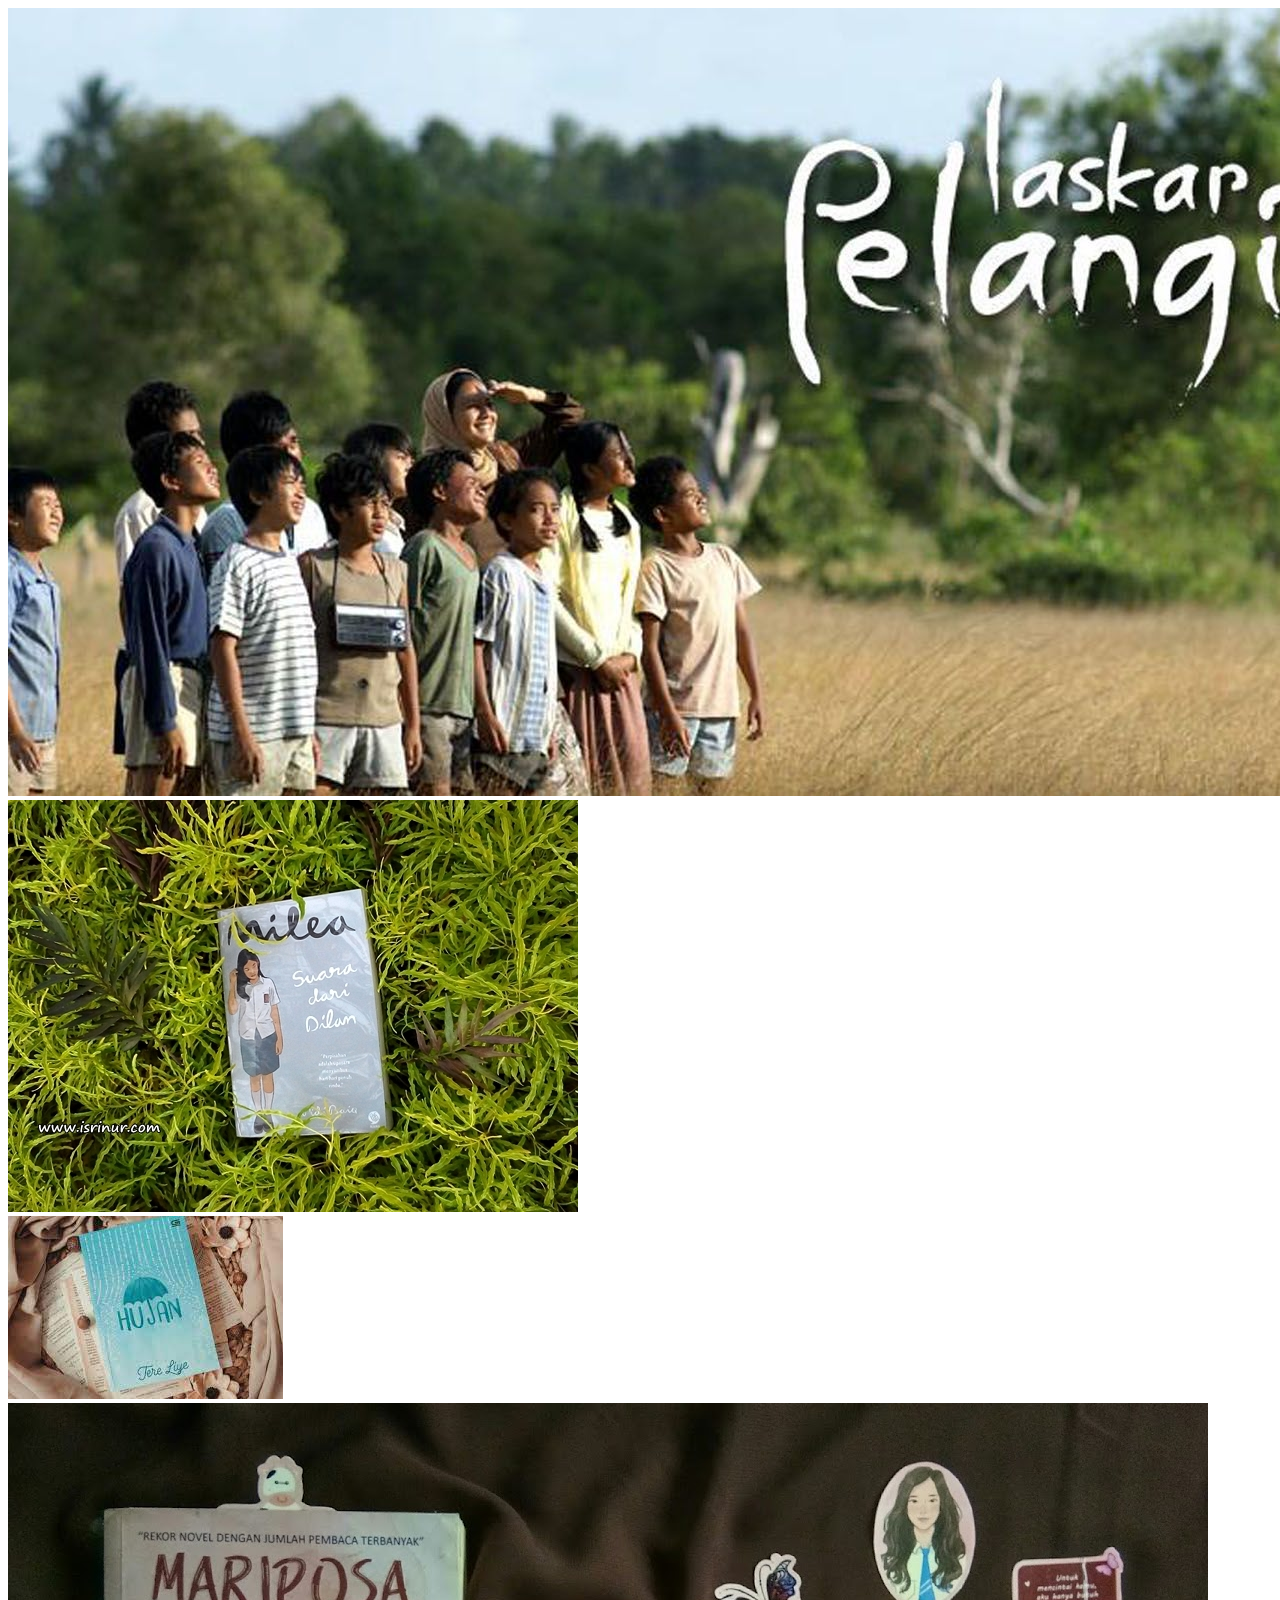
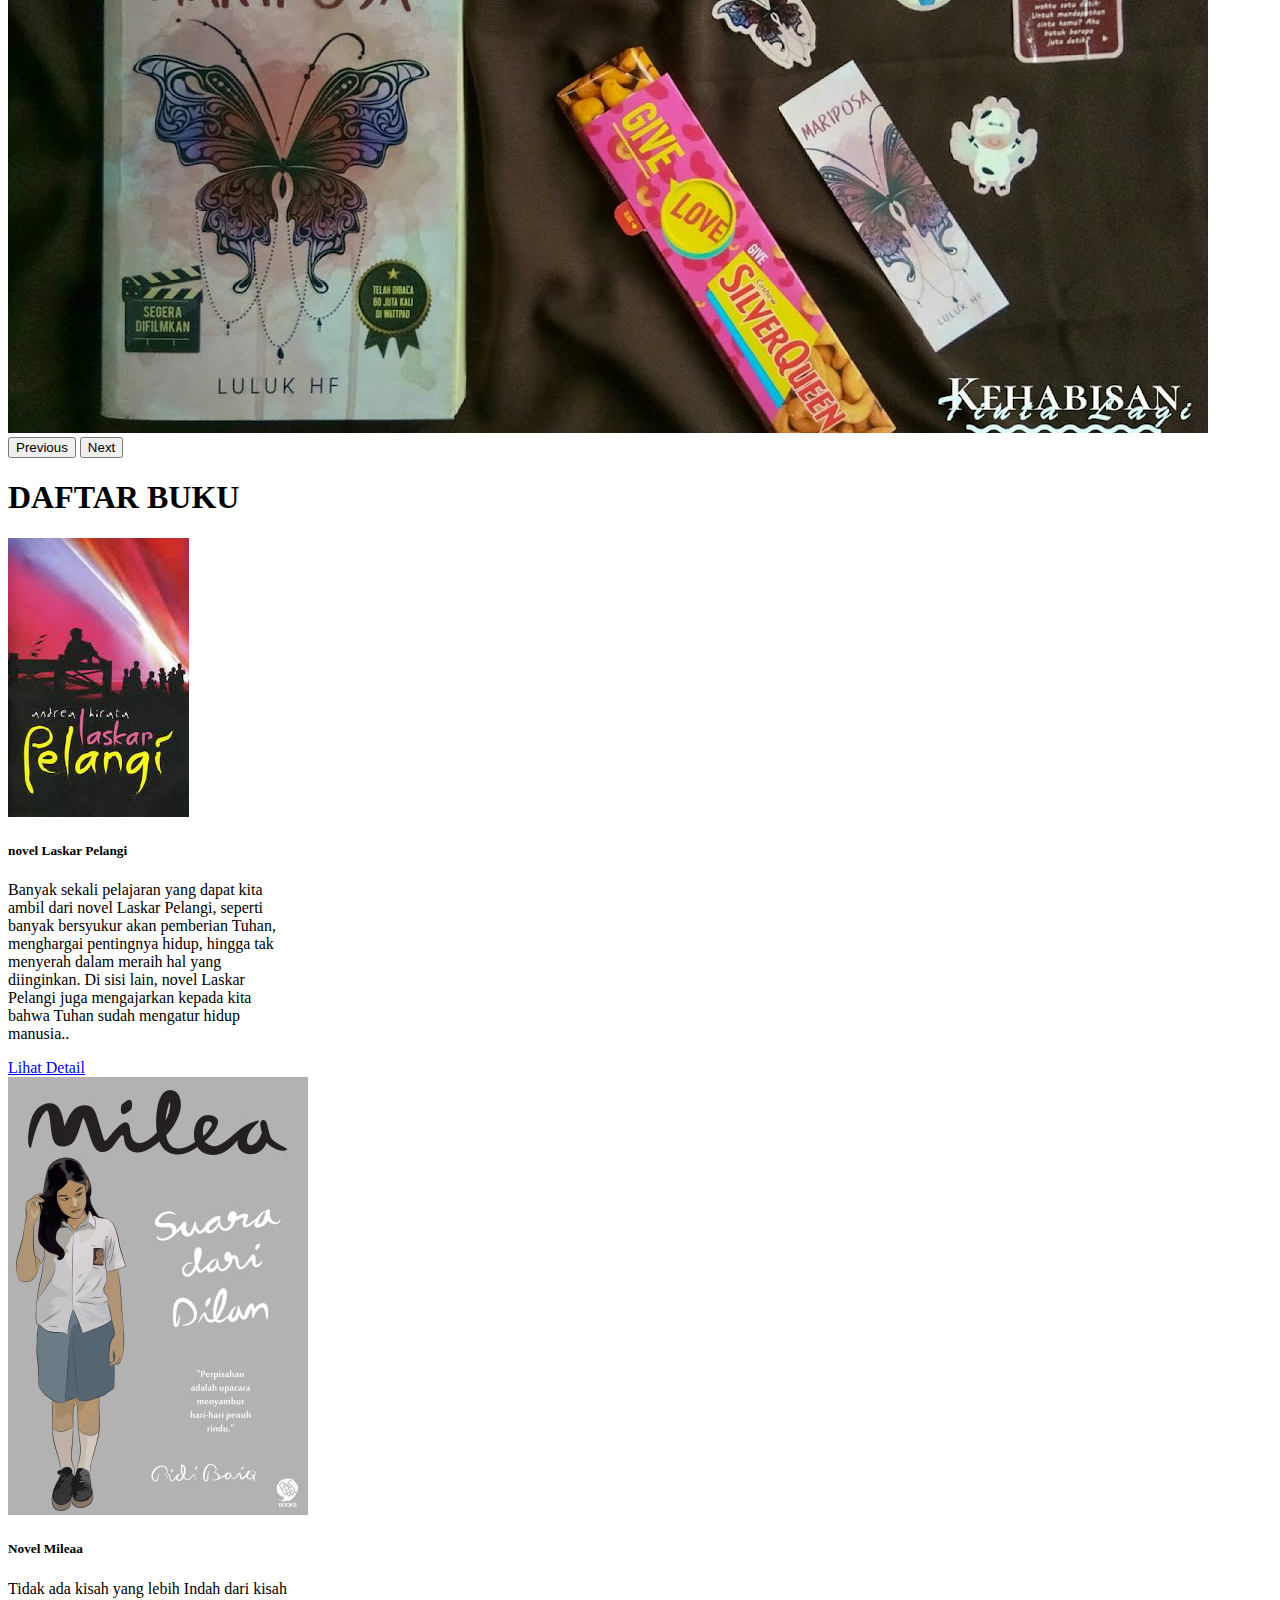
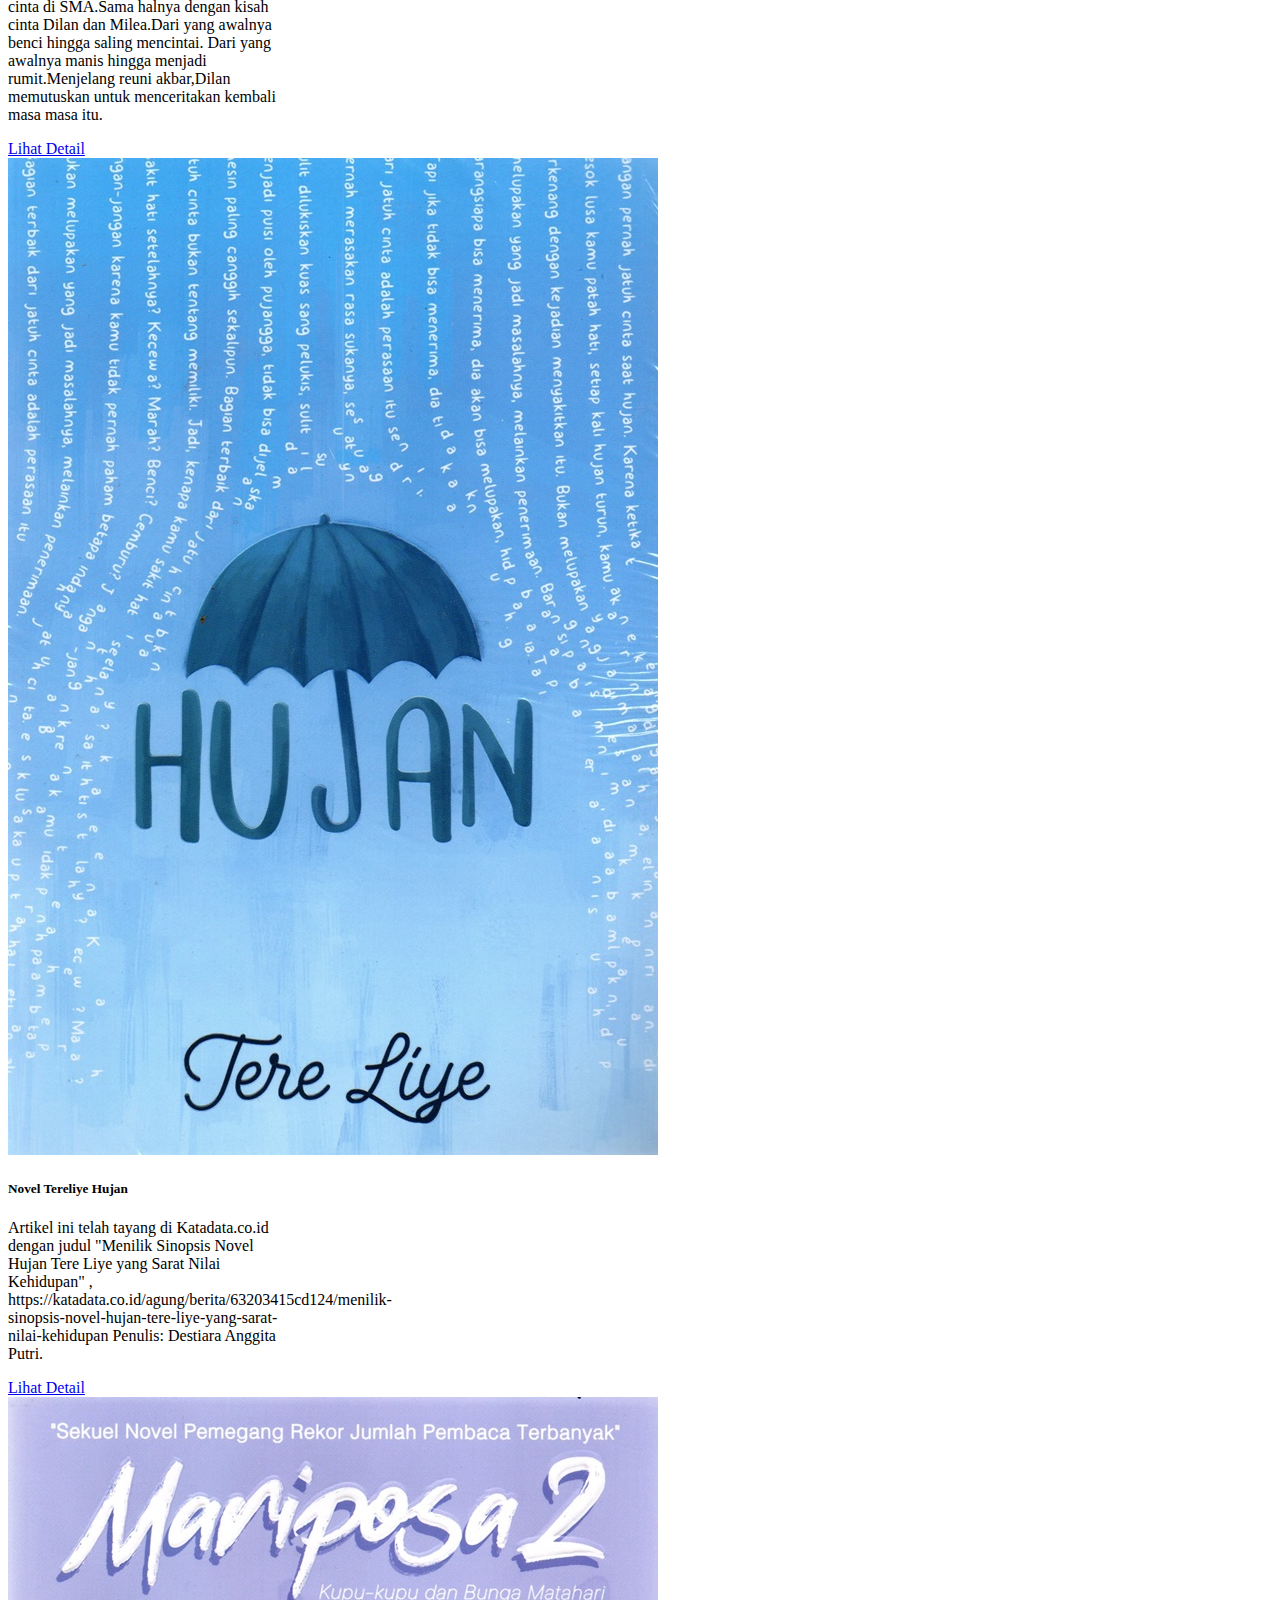
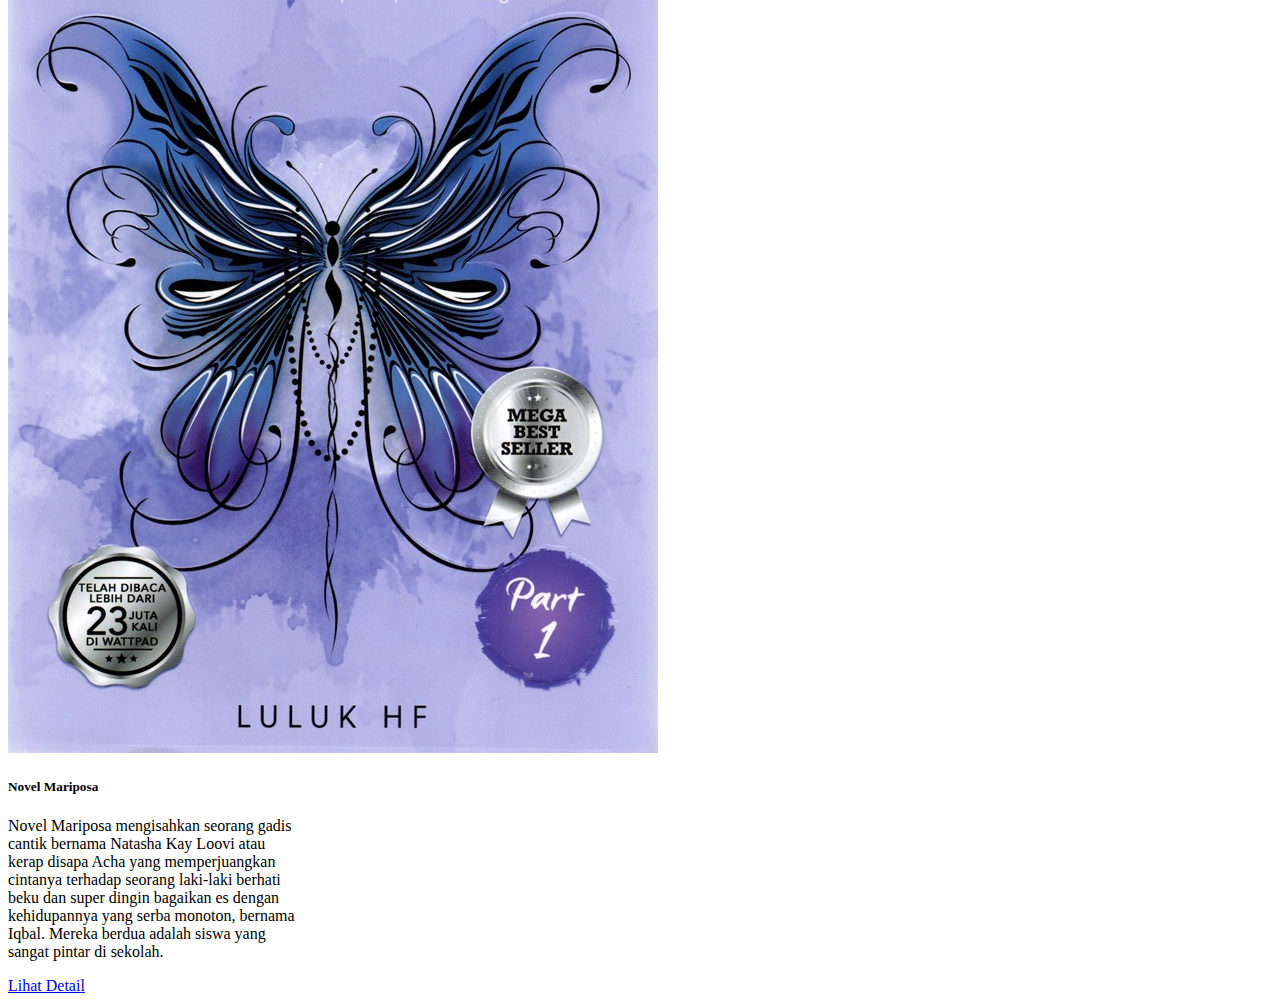
<file: index.html>
<!doctype html>
<html lang="en">

<head>
    <!-- Required meta tags -->
    <meta charset="utf-8">
    <meta name="viewport" content="width=device-width, initial-scale=1">

    <!-- Bootstrap CSS -->
    <link href="https://cdn.jsdelivr.net/npm/bootstrap@5.0.2/dist/css/bootstrap.min.css" rel="stylesheet"
        integrity="sha384-EVSTQN3/azprG1Anm3QDgpJLIm9Nao0Yz1ztcQTwFspd3yD65VohhpuuCOmLASjC" crossorigin="anonymous">

    <title>TOKO BUKU NIKO</title>
</head>

<body>
    <!-- Carousel -->
    <div id="carouselExampleControls" class="carousel slide" data-bs-ride="carousel">
        <div class="carousel-inner">
            <div class="carousel-item active">
                <img src="img/book1.jpg" class="d-block w-100" alt="...">
            </div>
            <div class="carousel-item">
                <img src="img/book2.jpg" class="d-block w-100" alt="...">
            </div>
            <div class="carousel-item">
                <img src="img/book7.jfif" class="d-block w-100" alt="...">
            </div>
            <div class="carousel-item">
                <img src="img/book3.jpg" class="d-block w-100" alt="...">
            </div>
        </div>
        <button class="carousel-control-prev" type="button" data-bs-target="#carouselExampleControls"
            data-bs-slide="prev">
            <span class="carousel-control-prev-icon" aria-hidden="true"></span>
            <span class="visually-hidden">Previous</span>
        </button>
        <button class="carousel-control-next" type="button" data-bs-target="#carouselExampleControls"
            data-bs-slide="next">
            <span class="carousel-control-next-icon" aria-hidden="true"></span>
            <span class="visually-hidden">Next</span>
        </button>
    </div>
    <!-- Akhir Carousel -->

    <!-- Card -->
    <div class="container">
        <div class="row"> <!-- Buat dulu row nya-->
            <div class="col">
                <h1 class="text-center mt-5 mb-5">DAFTAR BUKU</h1>
            </div>
        </div>
        <div class="row">
            <div class="col-3"> <!-- TEmpat naruh card dari bootstrapnya -->

                <div class="card" style="width: 18rem;">
                    <img src="img/book4.jfif" class="card-img-top" alt="...">
                    <div class="card-body">
                        <h5 class="card-title">novel Laskar Pelangi</h5>
                        <p class="card-text">Banyak sekali pelajaran yang dapat kita ambil dari novel Laskar Pelangi,
                            seperti banyak bersyukur akan pemberian Tuhan, menghargai pentingnya hidup, hingga tak
                            menyerah dalam meraih hal yang diinginkan. Di sisi lain, novel Laskar Pelangi juga
                            mengajarkan kepada kita bahwa Tuhan sudah mengatur hidup manusia..</p>
                        <a href="#" class="btn btn-primary">Lihat Detail</a>
                    </div>
                </div>
            </div>

            <div class="col-3"> <!-- TEmpat naruh card dari bootstrapnya -->

                <div class="card" style="width: 18rem;">
                    <img src="img/book5.jpg" class="card-img-top" alt="...">
                    <div class="card-body">
                        <h5 class="card-title">Novel Mileaa</h5>
                        <p class="card-text">Tidak ada kisah yang lebih Indah dari kisah cinta di SMA.Sama halnya dengan
                            kisah cinta Dilan dan Milea.Dari yang awalnya benci hingga saling mencintai. Dari yang
                            awalnya manis hingga menjadi rumit.Menjelang reuni akbar,Dilan memutuskan untuk menceritakan
                            kembali masa masa itu.</p>
                        <a href="#" class="btn btn-primary">Lihat Detail</a>
                    </div>
                </div>
            </div>

            <div class="col-3"> <!-- TEmpat naruh card dari bootstrapnya -->

                <div class="card" style="width: 18rem;">
                    <img src="img/book8.jpg" class="card-img-top" alt="...">
                    <div class="card-body">
                        <h5 class="card-title">
                            Novel Tereliye Hujan</h5>
                        <p class="card-text">
                            Artikel ini telah tayang di Katadata.co.id dengan judul "Menilik Sinopsis Novel Hujan Tere
                            Liye yang Sarat Nilai Kehidupan" ,
                            https://katadata.co.id/agung/berita/63203415cd124/menilik-sinopsis-novel-hujan-tere-liye-yang-sarat-nilai-kehidupan
                            Penulis: Destiara Anggita Putri.</p>
                        <a href="#" class="btn btn-primary">Lihat Detail</a>
                    </div>
                </div>
            </div>

            <div class="col-3"> <!-- TEmpat naruh card dari bootstrapnya -->

                <div class="card" style="width: 18rem;">
                    <img src="img/book6.jpg" class="card-img-top" alt="...">
                    <div class="card-body">
                        <h5 class="card-title">Novel Mariposa</h5>
                        <p class="card-text">Novel Mariposa mengisahkan seorang gadis cantik bernama Natasha Kay Loovi
                            atau kerap disapa Acha yang memperjuangkan cintanya terhadap seorang laki-laki berhati beku
                            dan super dingin bagaikan es dengan kehidupannya yang serba monoton, bernama Iqbal. Mereka
                            berdua adalah siswa yang sangat pintar di sekolah. </p>
                        <a href="#" class="btn btn-primary">Lihat Detail</a>
                    </div>
                </div>
            </div>

        </div>
    </div>
    <!-- Akhir Card -->


    <!-- Optional JavaScript; choose one of the two! -->

    <!-- Option 1: Bootstrap Bundle with Popper -->
    <script src="https://cdn.jsdelivr.net/npm/bootstrap@5.0.2/dist/js/bootstrap.bundle.min.js"
        integrity="sha384-MrcW6ZMFYlzcLA8Nl+NtUVF0sA7MsXsP1UyJoMp4YLEuNSfAP+JcXn/tWtIaxVXM"
        crossorigin="anonymous"></script>

    <!-- Option 2: Separate Popper and Bootstrap JS -->
    <!--
    <script src="https://cdn.jsdelivr.net/npm/@popperjs/core@2.9.2/dist/umd/popper.min.js" integrity="sha384-IQsoLXl5PILFhosVNubq5LC7Qb9DXgDA9i+tQ8Zj3iwWAwPtgFTxbJ8NT4GN1R8p" crossorigin="anonymous"></script>
    <script src="https://cdn.jsdelivr.net/npm/bootstrap@5.0.2/dist/js/bootstrap.min.js" integrity="sha384-cVKIPhGWiC2Al4u+LWgxfKTRIcfu0JTxR+EQDz/bgldoEyl4H0zUF0QKbrJ0EcQF" crossorigin="anonymous"></script>
    -->
</body>

</html>
</file>
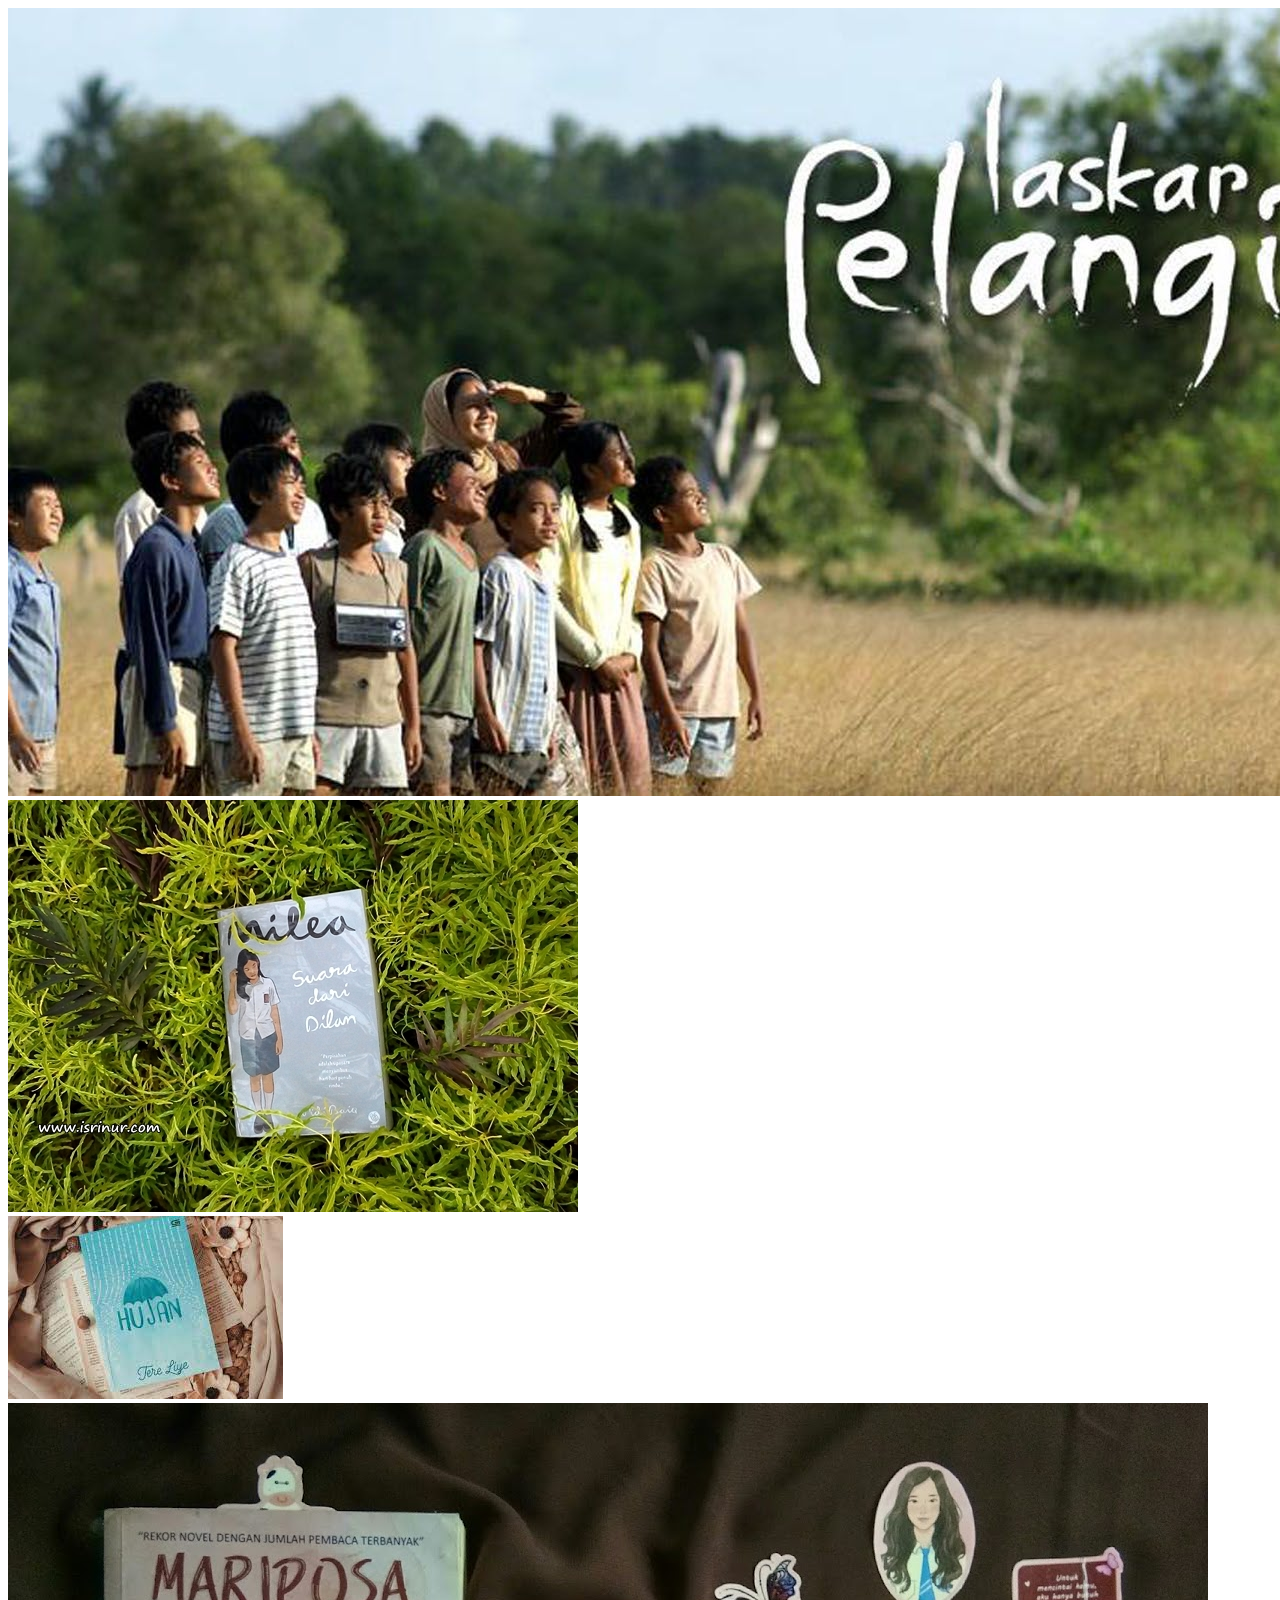
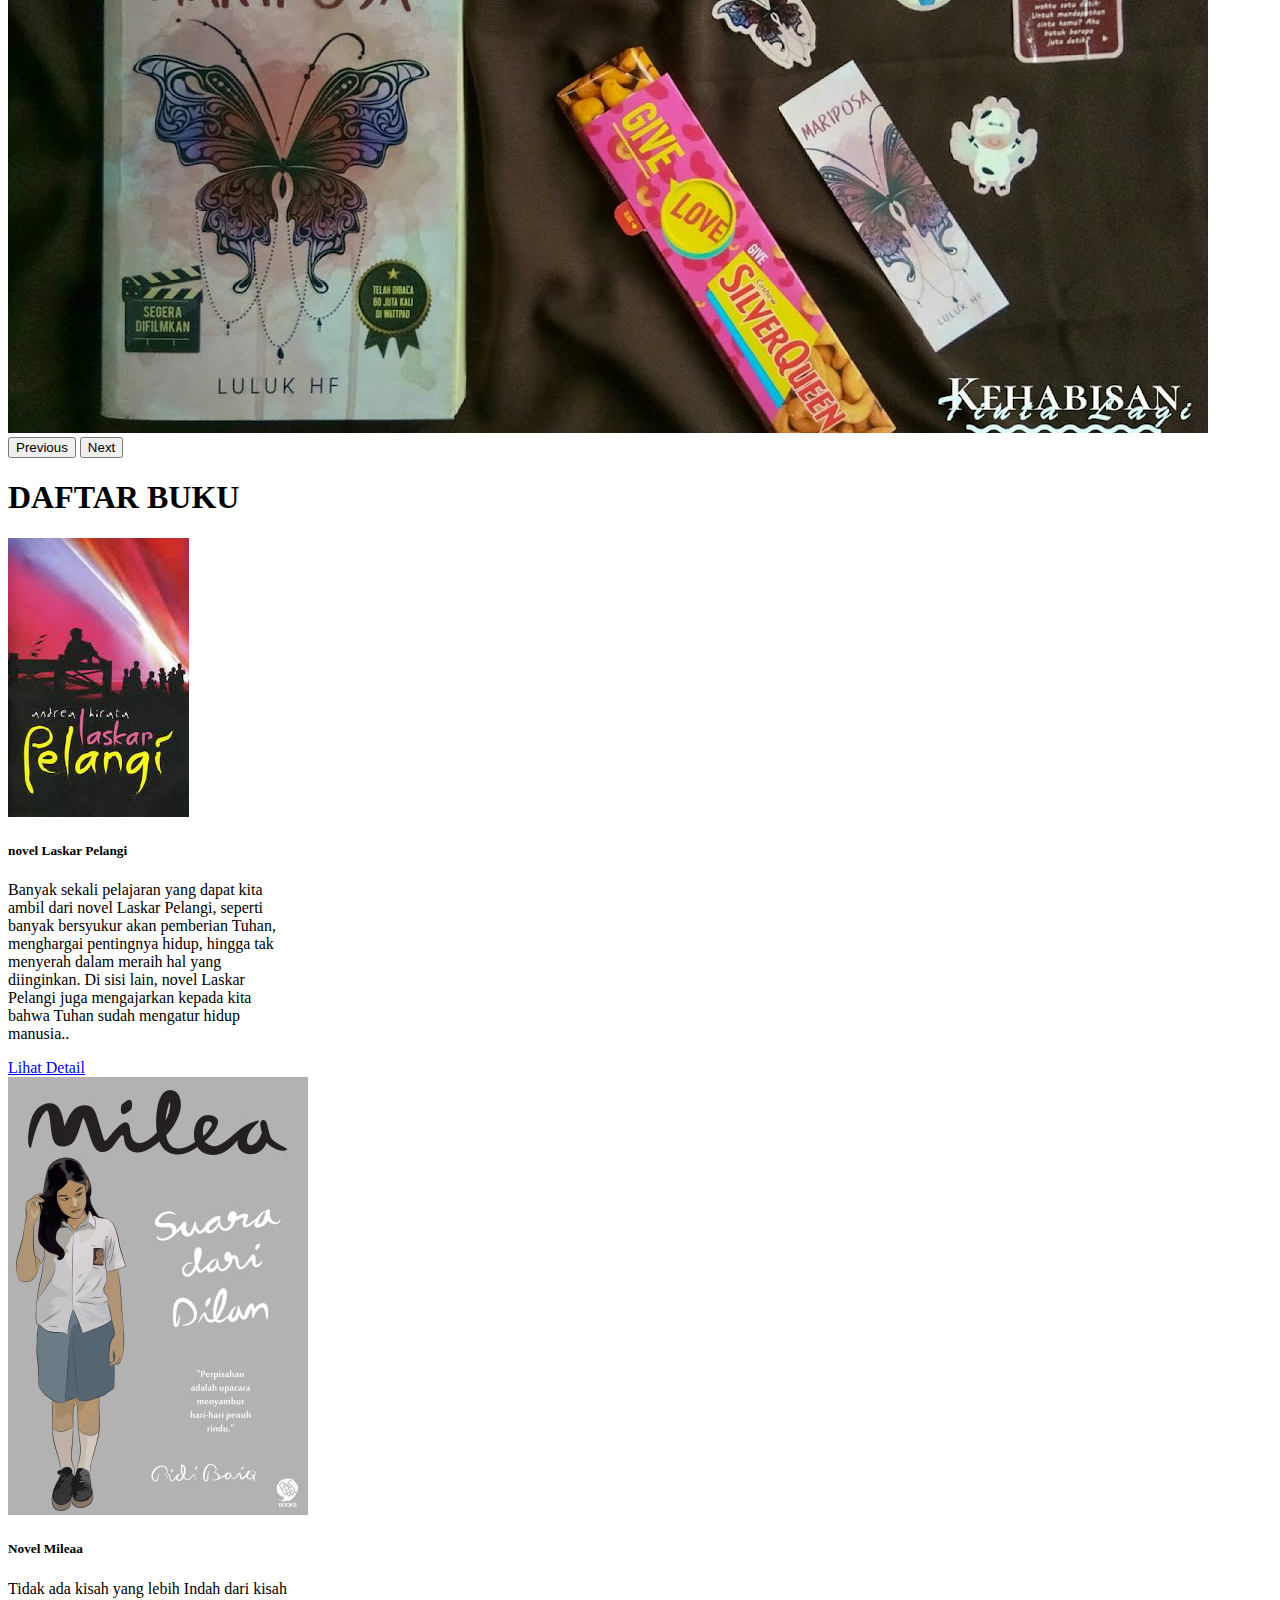
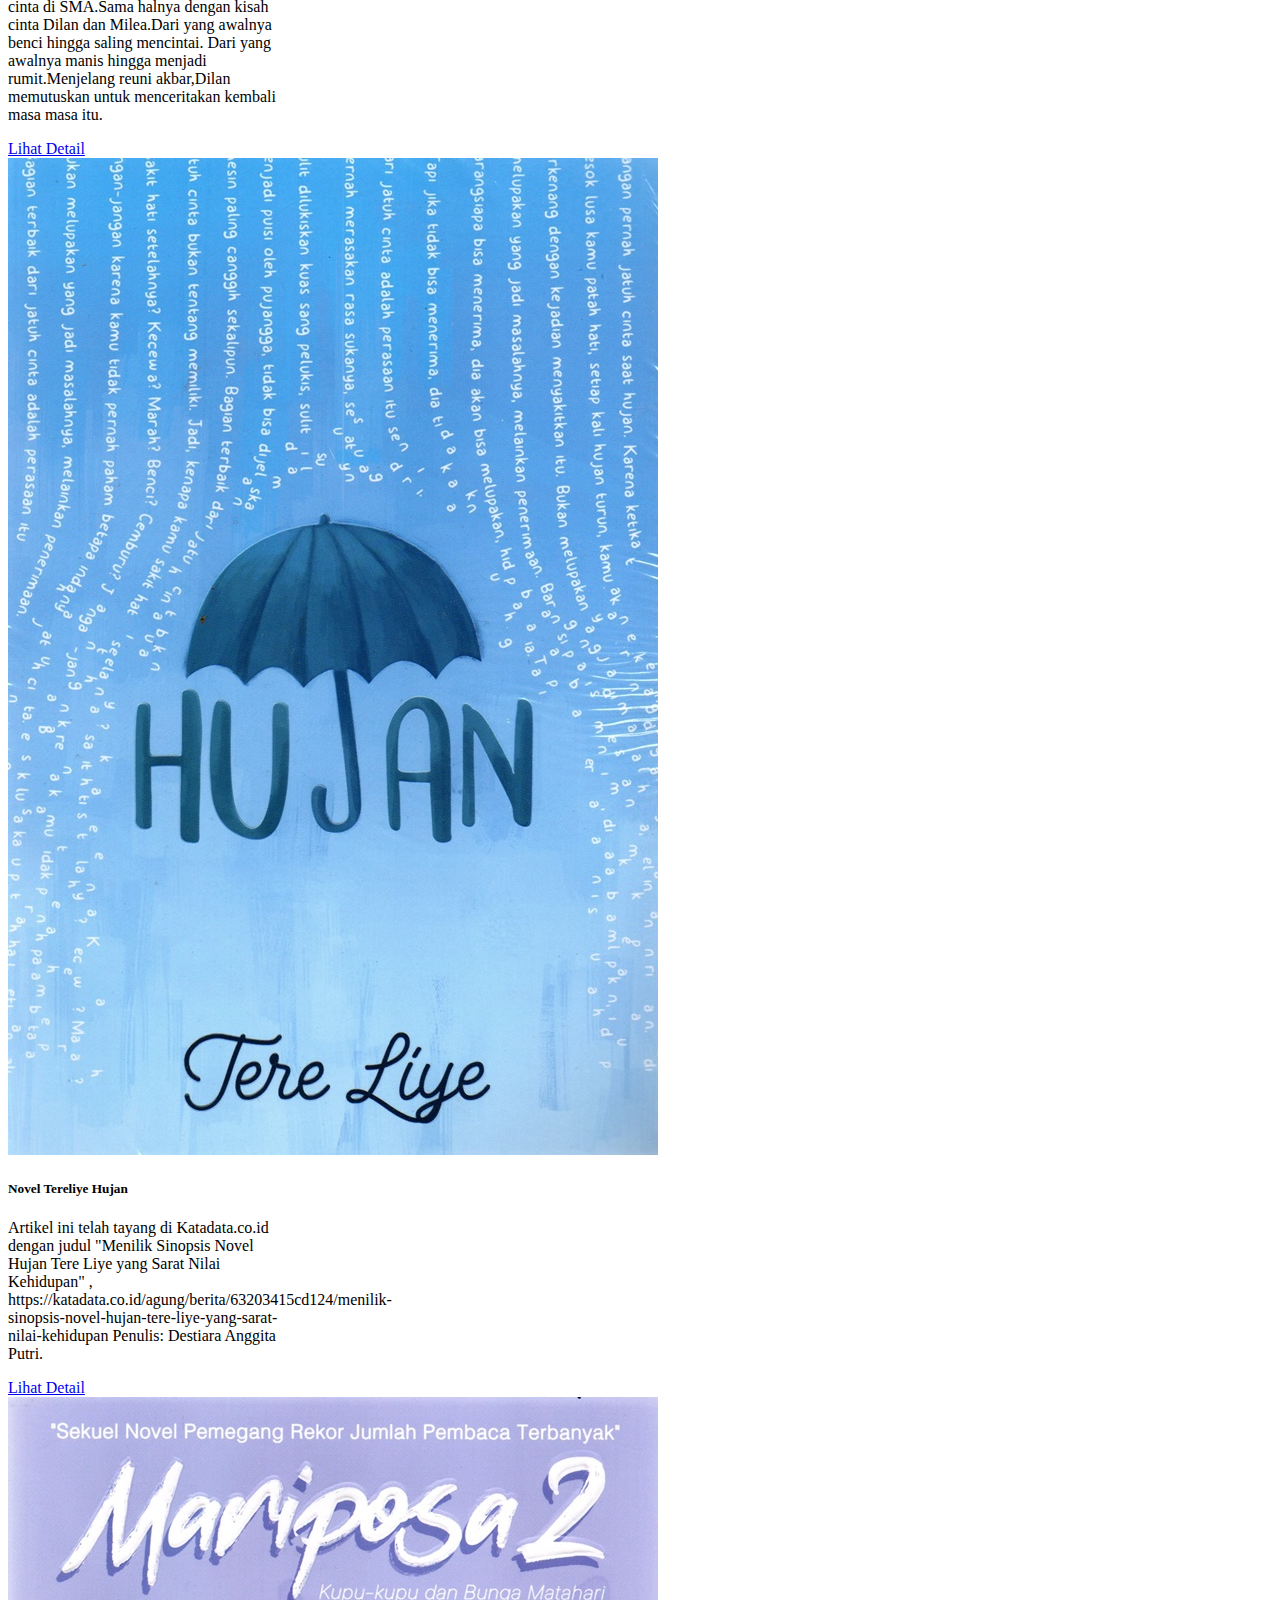
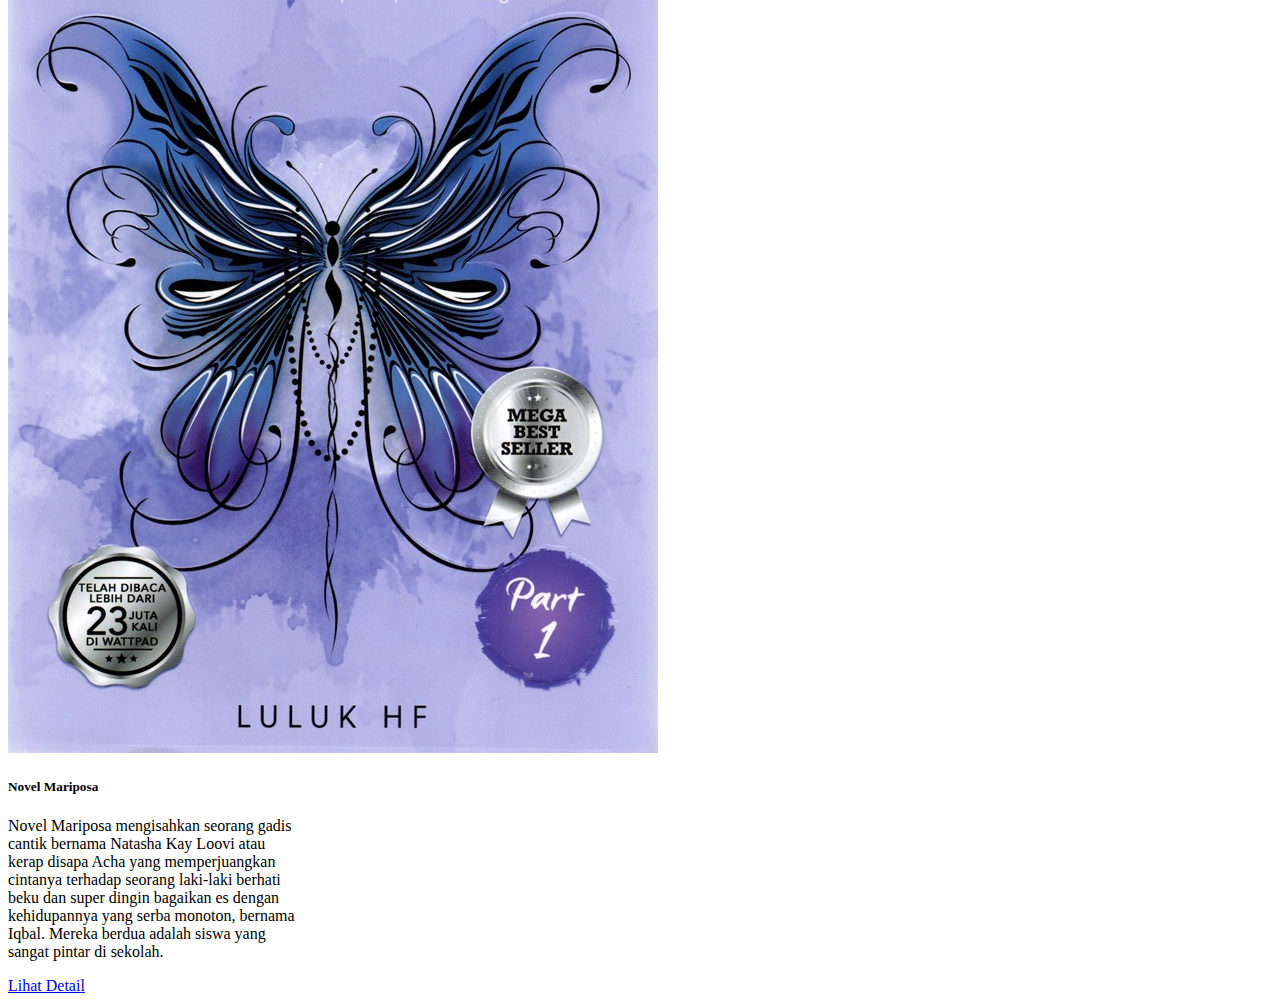
<file: niktoko12tkj2/index.html>
<!doctype html>
<html lang="en">

<head>
    <!-- Required meta tags -->
    <meta charset="utf-8">
    <meta name="viewport" content="width=device-width, initial-scale=1">

    <!-- Bootstrap CSS -->
    <link href="https://cdn.jsdelivr.net/npm/bootstrap@5.0.2/dist/css/bootstrap.min.css" rel="stylesheet"
        integrity="sha384-EVSTQN3/azprG1Anm3QDgpJLIm9Nao0Yz1ztcQTwFspd3yD65VohhpuuCOmLASjC" crossorigin="anonymous">

    <title>TOKO BUKU NIKO</title>
</head>

<body>
    <!-- Carousel -->
    <div id="carouselExampleControls" class="carousel slide" data-bs-ride="carousel">
        <div class="carousel-inner">
            <div class="carousel-item active">
                <img src="img/book1.jpg" class="d-block w-100" alt="...">
            </div>
            <div class="carousel-item">
                <img src="img/book2.jpg" class="d-block w-100" alt="...">
            </div>
            <div class="carousel-item">
                <img src="img/book7.jfif" class="d-block w-100" alt="...">
            </div>
            <div class="carousel-item">
                <img src="img/book3.jpg" class="d-block w-100" alt="...">
            </div>
        </div>
        <button class="carousel-control-prev" type="button" data-bs-target="#carouselExampleControls"
            data-bs-slide="prev">
            <span class="carousel-control-prev-icon" aria-hidden="true"></span>
            <span class="visually-hidden">Previous</span>
        </button>
        <button class="carousel-control-next" type="button" data-bs-target="#carouselExampleControls"
            data-bs-slide="next">
            <span class="carousel-control-next-icon" aria-hidden="true"></span>
            <span class="visually-hidden">Next</span>
        </button>
    </div>
    <!-- Akhir Carousel -->

    <!-- Card -->
    <div class="container">
        <div class="row"> <!-- Buat dulu row nya-->
            <div class="col">
                <h1 class="text-center mt-5 mb-5">DAFTAR BUKU</h1>
            </div>
        </div>
        <div class="row">
            <div class="col-3"> <!-- TEmpat naruh card dari bootstrapnya -->

                <div class="card" style="width: 18rem;">
                    <img src="img/book4.jfif" class="card-img-top" alt="...">
                    <div class="card-body">
                        <h5 class="card-title">novel Laskar Pelangi</h5>
                        <p class="card-text">Banyak sekali pelajaran yang dapat kita ambil dari novel Laskar Pelangi,
                            seperti banyak bersyukur akan pemberian Tuhan, menghargai pentingnya hidup, hingga tak
                            menyerah dalam meraih hal yang diinginkan. Di sisi lain, novel Laskar Pelangi juga
                            mengajarkan kepada kita bahwa Tuhan sudah mengatur hidup manusia..</p>
                        <a href="#" class="btn btn-primary">Lihat Detail</a>
                    </div>
                </div>
            </div>

            <div class="col-3"> <!-- TEmpat naruh card dari bootstrapnya -->

                <div class="card" style="width: 18rem;">
                    <img src="img/book5.jpg" class="card-img-top" alt="...">
                    <div class="card-body">
                        <h5 class="card-title">Novel Mileaa</h5>
                        <p class="card-text">Tidak ada kisah yang lebih Indah dari kisah cinta di SMA.Sama halnya dengan
                            kisah cinta Dilan dan Milea.Dari yang awalnya benci hingga saling mencintai. Dari yang
                            awalnya manis hingga menjadi rumit.Menjelang reuni akbar,Dilan memutuskan untuk menceritakan
                            kembali masa masa itu.</p>
                        <a href="#" class="btn btn-primary">Lihat Detail</a>
                    </div>
                </div>
            </div>

            <div class="col-3"> <!-- TEmpat naruh card dari bootstrapnya -->

                <div class="card" style="width: 18rem;">
                    <img src="img/book8.jpg" class="card-img-top" alt="...">
                    <div class="card-body">
                        <h5 class="card-title">
                            Novel Tereliye Hujan</h5>
                        <p class="card-text">
                            Artikel ini telah tayang di Katadata.co.id dengan judul "Menilik Sinopsis Novel Hujan Tere
                            Liye yang Sarat Nilai Kehidupan" ,
                            https://katadata.co.id/agung/berita/63203415cd124/menilik-sinopsis-novel-hujan-tere-liye-yang-sarat-nilai-kehidupan
                            Penulis: Destiara Anggita Putri.</p>
                        <a href="#" class="btn btn-primary">Lihat Detail</a>
                    </div>
                </div>
            </div>

            <div class="col-3"> <!-- TEmpat naruh card dari bootstrapnya -->

                <div class="card" style="width: 18rem;">
                    <img src="img/book6.jpg" class="card-img-top" alt="...">
                    <div class="card-body">
                        <h5 class="card-title">Novel Mariposa</h5>
                        <p class="card-text">Novel Mariposa mengisahkan seorang gadis cantik bernama Natasha Kay Loovi
                            atau kerap disapa Acha yang memperjuangkan cintanya terhadap seorang laki-laki berhati beku
                            dan super dingin bagaikan es dengan kehidupannya yang serba monoton, bernama Iqbal. Mereka
                            berdua adalah siswa yang sangat pintar di sekolah. </p>
                        <a href="#" class="btn btn-primary">Lihat Detail</a>
                    </div>
                </div>
            </div>

        </div>
    </div>
    <!-- Akhir Card -->


    <!-- Optional JavaScript; choose one of the two! -->

    <!-- Option 1: Bootstrap Bundle with Popper -->
    <script src="https://cdn.jsdelivr.net/npm/bootstrap@5.0.2/dist/js/bootstrap.bundle.min.js"
        integrity="sha384-MrcW6ZMFYlzcLA8Nl+NtUVF0sA7MsXsP1UyJoMp4YLEuNSfAP+JcXn/tWtIaxVXM"
        crossorigin="anonymous"></script>

    <!-- Option 2: Separate Popper and Bootstrap JS -->
    <!--
    <script src="https://cdn.jsdelivr.net/npm/@popperjs/core@2.9.2/dist/umd/popper.min.js" integrity="sha384-IQsoLXl5PILFhosVNubq5LC7Qb9DXgDA9i+tQ8Zj3iwWAwPtgFTxbJ8NT4GN1R8p" crossorigin="anonymous"></script>
    <script src="https://cdn.jsdelivr.net/npm/bootstrap@5.0.2/dist/js/bootstrap.min.js" integrity="sha384-cVKIPhGWiC2Al4u+LWgxfKTRIcfu0JTxR+EQDz/bgldoEyl4H0zUF0QKbrJ0EcQF" crossorigin="anonymous"></script>
    -->
</body>

</html>
</file>
